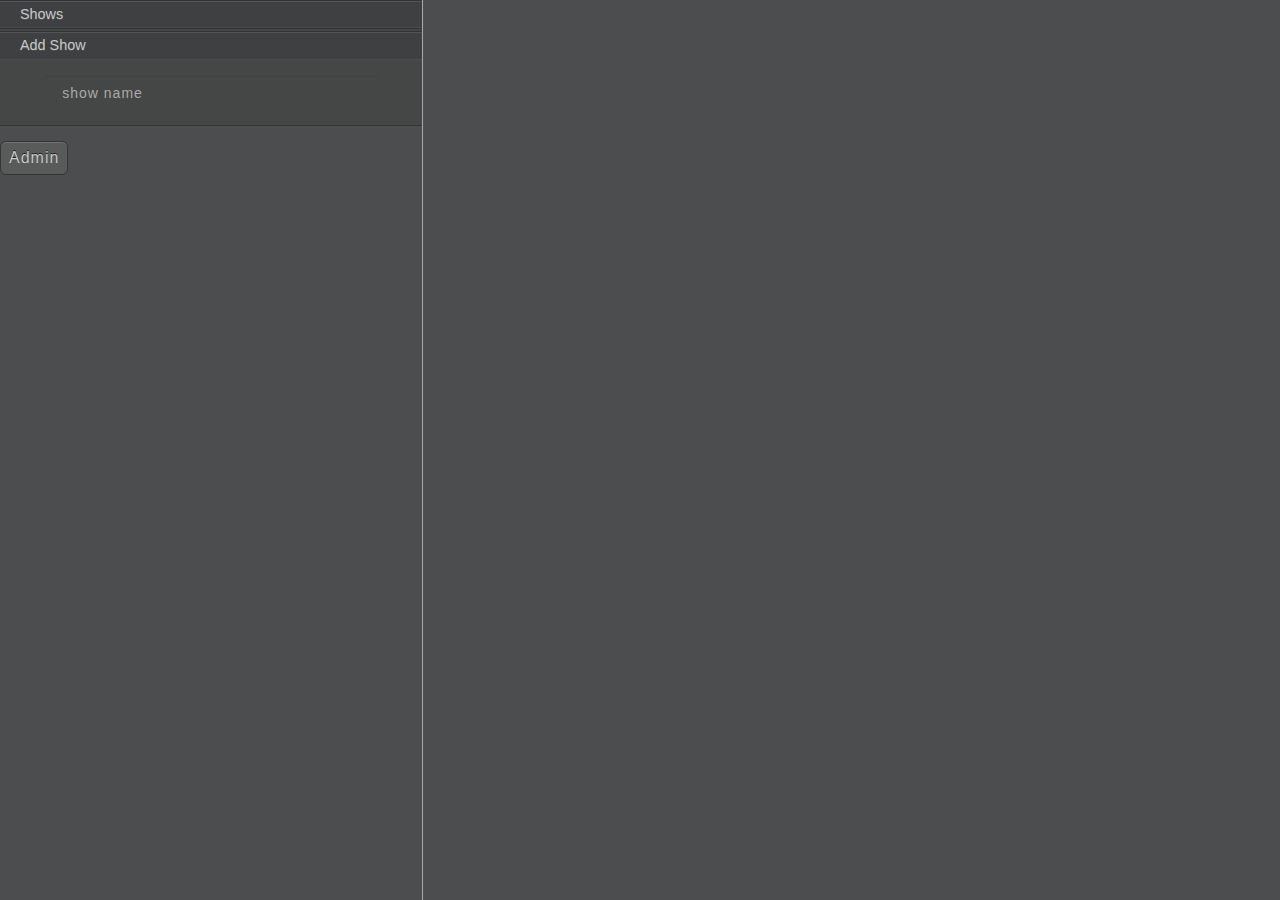
<file: platforms/android/assets/www/index.html>
<html>
    <head>
      <link rel="stylesheet" type="text/css" href="css/topcoat-mobile-dark.css">
        <link rel="stylesheet" type="text/css" href="css/index.css">
        <link rel="stylesheet" type="text/css" href="css/ionic.css">


      <meta name="viewport" content="user-scalable=no, initial-scale=1, maximum-scale=1, minimum-scale=1, width=device-width, height=device-height"/>
    </head>
    <body>
        <div id="app"></div>
        <script src="js/react.js"></script>
        <script type="text/javascript">
            React.initializeTouchEvents(true);
        </script>
        <script src="js/jquery.js"></script>
        <script src="js/hammer.min.js"></script>
        <script src="js/moment.min.js"></script>
        <script>moment.lang('en')</script>
        <script src="cordova.js"></script>
        <script src="js/index.js"></script>
<!--         <script src="js/fastclick.js></script> -->
        <script src="js/xml2json.min.js"></script>
        <script src="js/hmac-sha1.js"></script>
        <script src="out/goog/base.js" type="text/javascript"></script>
        <script src="app.js" type="text/javascript"></script>
        <script type="text/javascript">goog.require("app.core");</script>
        <script type='text/javascript' id='lt_ws' src='http://localhost:44667/socket.io/lighttable/ws.js'></script>
    </body>
</html>
</file>
<file: platforms/android/assets/www/css/topcoat-mobile-dark.css>
/**
*
* Copyright 2012 Adobe Systems Inc.;
*
* Licensed under the Apache License, Version 2.0 (the "License");
* you may not use this file except in compliance with the License.
* You may obtain a copy of the License at
*
* http://www.apache.org/licenses/LICENSE-2.0
*
* Unless required by applicable law or agreed to in writing, software
* distributed under the License is distributed on an "AS IS" BASIS,
* WITHOUT WARRANTIES OR CONDITIONS OF ANY KIND, either express or implied.
* See the License for the specific language governing permissions and
* limitations under the License.
*
*/

.button-bar {
  display: table;
  table-layout: fixed;
  white-space: nowrap;
  margin: 0;
  padding: 0;
}

.button-bar__item {
  display: table-cell;
  width: auto;
  border-radius: 0;
}

.button-bar__item > input {
  position: absolute;
  overflow: hidden;
  padding: 0;
  border: 0;
  opacity: 0.001;
  z-index: 1;
  vertical-align: top;
  outline: none;
}

.button-bar__button {
  border-radius: inherit;
}

.button-bar__item:disabled {
  opacity: 0.3;
  cursor: default;
  pointer-events: none;
}

/**
*
* Copyright 2012 Adobe Systems Inc.;
*
* Licensed under the Apache License, Version 2.0 (the "License");
* you may not use this file except in compliance with the License.
* You may obtain a copy of the License at
*
* http://www.apache.org/licenses/LICENSE-2.0
*
* Unless required by applicable law or agreed to in writing, software
* distributed under the License is distributed on an "AS IS" BASIS,
* WITHOUT WARRANTIES OR CONDITIONS OF ANY KIND, either express or implied.
* See the License for the specific language governing permissions and
* limitations under the License.
*
*/

/**
*
* Copyright 2012 Adobe Systems Inc.;
*
* Licensed under the Apache License, Version 2.0 (the "License");
* you may not use this file except in compliance with the License.
* You may obtain a copy of the License at
*
* http://www.apache.org/licenses/LICENSE-2.0
*
* Unless required by applicable law or agreed to in writing, software
* distributed under the License is distributed on an "AS IS" BASIS,
* WITHOUT WARRANTIES OR CONDITIONS OF ANY KIND, either express or implied.
* See the License for the specific language governing permissions and
* limitations under the License.
*
*/

/**
*
* Copyright 2012 Adobe Systems Inc.;
*
* Licensed under the Apache License, Version 2.0 (the "License");
* you may not use this file except in compliance with the License.
* You may obtain a copy of the License at
*
* http://www.apache.org/licenses/LICENSE-2.0
*
* Unless required by applicable law or agreed to in writing, software
* distributed under the License is distributed on an "AS IS" BASIS,
* WITHOUT WARRANTIES OR CONDITIONS OF ANY KIND, either express or implied.
* See the License for the specific language governing permissions and
* limitations under the License.
*
*/

.button,
.topcoat-button,
.topcoat-button--quiet,
.topcoat-button--large,
.topcoat-button--large--quiet,
.topcoat-button--cta,
.topcoat-button--large--cta,
.topcoat-button-bar__button,
.topcoat-button-bar__button--large {
  position: relative;
  display: inline-block;
  vertical-align: top;
  -moz-box-sizing: border-box;
  box-sizing: border-box;
  background-clip: padding-box;
  padding: 0;
  margin: 0;
  font: inherit;
  color: inherit;
  background: transparent;
  border: none;
  cursor: default;
  -webkit-user-select: none;
  -moz-user-select: none;
  -ms-user-select: none;
  user-select: none;
  text-overflow: ellipsis;
  white-space: nowrap;
  overflow: hidden;
  text-decoration: none;
}

.button--quiet {
  background: transparent;
  border: 1px solid transparent;
  box-shadow: none;
}

.button--disabled,
.topcoat-button:disabled,
.topcoat-button--quiet:disabled,
.topcoat-button--large:disabled,
.topcoat-button--large--quiet:disabled,
.topcoat-button--cta:disabled,
.topcoat-button--large--cta:disabled,
.topcoat-button-bar__button:disabled,
.topcoat-button-bar__button--large:disabled {
  opacity: 0.3;
  cursor: default;
  pointer-events: none;
}

.topcoat-button,
.topcoat-button--quiet,
.topcoat-button--large,
.topcoat-button--large--quiet,
.topcoat-button--cta,
.topcoat-button--large--cta,
.topcoat-button-bar__button,
.topcoat-button-bar__button--large {
  padding: 0 1.25rem;
  font-size: 16px;
  line-height: 3rem;
  letter-spacing: 1px;
  color: #c6c8c8;
  text-shadow: 0 -1px rgba(0,0,0,0.69);
  vertical-align: top;
  background-color: #595b5b;
  box-shadow: inset 0 1px #737373;
  border: 1px solid #333434;
  border-radius: 6px;
}

.topcoat-button:hover,
.topcoat-button--quiet:hover,
.topcoat-button--large:hover,
.topcoat-button--large--quiet:hover,
.topcoat-button-bar__button:hover,
.topcoat-button-bar__button--large:hover {
  background-color: #626465;
}

.topcoat-button:focus,
.topcoat-button--quiet:focus,
.topcoat-button--quiet:hover:focus,
.topcoat-button--large:focus,
.topcoat-button--large--quiet:focus,
.topcoat-button--large--quiet:hover:focus,
.topcoat-button--cta:focus,
.topcoat-button--large--cta:focus,
.topcoat-button-bar__button:focus,
.topcoat-button-bar__button--large:focus {
  border: 1px solid #0036ff;
  box-shadow: inset 0 1px rgba(255,255,255,0.36), 0 0 0 2px #6fb5f1;
  outline: 0;
}

.topcoat-button:active,
.topcoat-button--large:active,
.topcoat-button-bar__button:active,
.topcoat-button-bar__button--large:active,
:checked + .topcoat-button-bar__button {
  border: 1px solid #333434;
  background-color: #3f4041;
  box-shadow: inset 0 1px rgba(0,0,0,0.05);
}

.topcoat-button--quiet {
  background: transparent;
  border: 1px solid transparent;
  box-shadow: none;
}

.topcoat-button--quiet:hover,
.topcoat-button--large--quiet:hover {
  text-shadow: 0 -1px rgba(0,0,0,0.69);
  border: 1px solid #333434;
  box-shadow: inset 0 1px #737373;
}

.topcoat-button--quiet:active,
.topcoat-button--quiet:focus:active,
.topcoat-button--large--quiet:active,
.topcoat-button--large--quiet:focus:active {
  color: #c6c8c8;
  text-shadow: 0 -1px rgba(0,0,0,0.69);
  background-color: #3f4041;
  border: 1px solid #333434;
  box-shadow: inset 0 1px rgba(0,0,0,0.05);
}

.topcoat-button--large,
.topcoat-button--large--quiet,
.topcoat-button-bar__button--large {
  font-size: 1.3rem;
  font-weight: 400;
  line-height: 4.375rem;
  padding: 0 1.25rem;
}

.topcoat-button--large--quiet {
  background: transparent;
  border: 1px solid transparent;
  box-shadow: none;
}

.topcoat-button--cta,
.topcoat-button--large--cta {
  border: 1px solid #134f7f;
  background-color: #288edf;
  box-shadow: inset 0 1px rgba(255,255,255,0.36);
  color: #fff;
  font-weight: 500;
  text-shadow: 0 -1px rgba(0,0,0,0.36);
}

.topcoat-button--cta:hover,
.topcoat-button--large--cta:hover {
  background-color: #4ca1e4;
}

.topcoat-button--cta:active,
.topcoat-button--large--cta:active {
  background-color: #1e7dc8;
  box-shadow: inset 0 1px rgba(0,0,0,0.12);
}

.topcoat-button--large--cta {
  font-size: 1.3rem;
  font-weight: 400;
  line-height: 4.375rem;
  padding: 0 1.25rem;
}

.button-bar,
.topcoat-button-bar {
  display: table;
  table-layout: fixed;
  white-space: nowrap;
  margin: 0;
  padding: 0;
}

.button-bar__item,
.topcoat-button-bar__item {
  display: table-cell;
  width: auto;
  border-radius: 0;
}

.button-bar__item > input,
.topcoat-button-bar__item > input {
  position: absolute;
  overflow: hidden;
  padding: 0;
  border: 0;
  opacity: 0.001;
  z-index: 1;
  vertical-align: top;
  outline: none;
}

.button-bar__button {
  border-radius: inherit;
}

.button-bar__item:disabled {
  opacity: 0.3;
  cursor: default;
  pointer-events: none;
}

/* topdoc
  name: Button Bar
  description: Component of grouped buttons
  modifiers:
    :disabled: Disabled state
  markup:
    <div class="topcoat-button-bar">
      <div class="topcoat-button-bar__item">
        <button class="topcoat-button-bar__button">One</button>
      </div>
      <div class="topcoat-button-bar__item">
        <button class="topcoat-button-bar__button">Two</button>
      </div>
      <div class="topcoat-button-bar__item">
        <button class="topcoat-button-bar__button">Three</button>
      </div>
    </div>
  examples:
    mobile button bar: http://codepen.io/Topcoat/pen/kdKyg
  tags:
    - desktop
    - light
    - dark
    - mobile
    - button
    - group
    - bar
*/

.topcoat-button-bar > .topcoat-button-bar__item:first-child {
  border-top-left-radius: 6px;
  border-bottom-left-radius: 6px;
}

.topcoat-button-bar > .topcoat-button-bar__item:last-child {
  border-top-right-radius: 6px;
  border-bottom-right-radius: 6px;
}

.topcoat-button-bar__item:first-child > .topcoat-button-bar__button,
.topcoat-button-bar__item:first-child > .topcoat-button-bar__button--large {
  border-right: none;
}

.topcoat-button-bar__item:last-child > .topcoat-button-bar__button,
.topcoat-button-bar__item:last-child > .topcoat-button-bar__button--large {
  border-left: none;
}

.topcoat-button-bar__button {
  border-radius: inherit;
}

.topcoat-button-bar__button:focus,
.topcoat-button-bar__button--large:focus {
  z-index: 1;
}

/* topdoc
  name: Large Button Bar
  description: A button bar, only larger
  modifiers:
    :disabled: Disabled state
  markup:
    <div class="topcoat-button-bar">
      <div class="topcoat-button-bar__item">
        <button class="topcoat-button-bar__button--large">One</button>
      </div>
      <div class="topcoat-button-bar__item">
        <button class="topcoat-button-bar__button--large">Two</button>
      </div>
      <div class="topcoat-button-bar__item">
        <button class="topcoat-button-bar__button--large">Three</button>
      </div>
    </div>
  tags:
    - desktop
    - light
    - dark
    - mobile
    - button
    - group
    - bar
    - large
*/

.topcoat-button-bar__button--large {
  border-radius: inherit;
}

/**
*
* Copyright 2012 Adobe Systems Inc.;
*
* Licensed under the Apache License, Version 2.0 (the "License");
* you may not use this file except in compliance with the License.
* You may obtain a copy of the License at
*
* http://www.apache.org/licenses/LICENSE-2.0
*
* Unless required by applicable law or agreed to in writing, software
* distributed under the License is distributed on an "AS IS" BASIS,
* WITHOUT WARRANTIES OR CONDITIONS OF ANY KIND, either express or implied.
* See the License for the specific language governing permissions and
* limitations under the License.
*
*/

.button {
  position: relative;
  display: inline-block;
  vertical-align: top;
  -moz-box-sizing: border-box;
  box-sizing: border-box;
  background-clip: padding-box;
  padding: 0;
  margin: 0;
  font: inherit;
  color: inherit;
  background: transparent;
  border: none;
  cursor: default;
  -webkit-user-select: none;
  -moz-user-select: none;
  -ms-user-select: none;
  user-select: none;
  text-overflow: ellipsis;
  white-space: nowrap;
  overflow: hidden;
  text-decoration: none;
}

.button--quiet {
  background: transparent;
  border: 1px solid transparent;
  box-shadow: none;
}

.button--disabled {
  opacity: 0.3;
  cursor: default;
  pointer-events: none;
}

/**
*
* Copyright 2012 Adobe Systems Inc.;
*
* Licensed under the Apache License, Version 2.0 (the "License");
* you may not use this file except in compliance with the License.
* You may obtain a copy of the License at
*
* http://www.apache.org/licenses/LICENSE-2.0
*
* Unless required by applicable law or agreed to in writing, software
* distributed under the License is distributed on an "AS IS" BASIS,
* WITHOUT WARRANTIES OR CONDITIONS OF ANY KIND, either express or implied.
* See the License for the specific language governing permissions and
* limitations under the License.
*
*/

/**
*
* Copyright 2012 Adobe Systems Inc.;
*
* Licensed under the Apache License, Version 2.0 (the "License");
* you may not use this file except in compliance with the License.
* You may obtain a copy of the License at
*
* http://www.apache.org/licenses/LICENSE-2.0
*
* Unless required by applicable law or agreed to in writing, software
* distributed under the License is distributed on an "AS IS" BASIS,
* WITHOUT WARRANTIES OR CONDITIONS OF ANY KIND, either express or implied.
* See the License for the specific language governing permissions and
* limitations under the License.
*
*/

/**
*
* Copyright 2012 Adobe Systems Inc.;
*
* Licensed under the Apache License, Version 2.0 (the "License");
* you may not use this file except in compliance with the License.
* You may obtain a copy of the License at
*
* http://www.apache.org/licenses/LICENSE-2.0
*
* Unless required by applicable law or agreed to in writing, software
* distributed under the License is distributed on an "AS IS" BASIS,
* WITHOUT WARRANTIES OR CONDITIONS OF ANY KIND, either express or implied.
* See the License for the specific language governing permissions and
* limitations under the License.
*
*/

.button,
.topcoat-button,
.topcoat-button--quiet,
.topcoat-button--large,
.topcoat-button--large--quiet,
.topcoat-button--cta,
.topcoat-button--large--cta {
  position: relative;
  display: inline-block;
  vertical-align: top;
  -moz-box-sizing: border-box;
  box-sizing: border-box;
  background-clip: padding-box;
  padding: 0;
  margin: 0;
  font: inherit;
  color: inherit;
  background: transparent;
  border: none;
  cursor: default;
  -webkit-user-select: none;
  -moz-user-select: none;
  -ms-user-select: none;
  user-select: none;
  text-overflow: ellipsis;
  white-space: nowrap;
  overflow: hidden;
  text-decoration: none;
}

.button--quiet {
  background: transparent;
  border: 1px solid transparent;
  box-shadow: none;
}

.button--disabled,
.topcoat-button:disabled,
.topcoat-button--quiet:disabled,
.topcoat-button--large:disabled,
.topcoat-button--large--quiet:disabled,
.topcoat-button--cta:disabled,
.topcoat-button--large--cta:disabled {
  opacity: 0.3;
  cursor: default;
  pointer-events: none;
}

/* topdoc
  name: Button
  description: A simple button
  modifiers:
    :active: Active state
    :disabled: Disabled state
    :hover: Hover state
    :focus: Focused
  markup:
    <button class="topcoat-button">Button</button>
    <button class="topcoat-button" disabled>Button</button>
  examples:
    mobile button: http://codepen.io/Topcoat/pen/DpKtf
  tags:
    - desktop
    - light
    - mobile
    - button
*/

.topcoat-button,
.topcoat-button--quiet,
.topcoat-button--large,
.topcoat-button--large--quiet,
.topcoat-button--cta,
.topcoat-button--large--cta {
  padding: 0 1.25rem;
  font-size: 16px;
  line-height: 3rem;
  letter-spacing: 1px;
  color: #c6c8c8;
  text-shadow: 0 -1px rgba(0,0,0,0.69);
  vertical-align: top;
  background-color: #595b5b;
  box-shadow: inset 0 1px #737373;
  border: 1px solid #333434;
  border-radius: 6px;
}

.topcoat-button:hover,
.topcoat-button--quiet:hover,
.topcoat-button--large:hover,
.topcoat-button--large--quiet:hover {
  background-color: #626465;
}

.topcoat-button:focus,
.topcoat-button--quiet:focus,
.topcoat-button--quiet:hover:focus,
.topcoat-button--large:focus,
.topcoat-button--large--quiet:focus,
.topcoat-button--large--quiet:hover:focus,
.topcoat-button--cta:focus,
.topcoat-button--large--cta:focus {
  border: 1px solid #0036ff;
  box-shadow: inset 0 1px rgba(255,255,255,0.36), 0 0 0 2px #6fb5f1;
  outline: 0;
}

.topcoat-button:active,
.topcoat-button--large:active {
  border: 1px solid #333434;
  background-color: #3f4041;
  box-shadow: inset 0 1px rgba(0,0,0,0.05);
}

/* topdoc
  name: Quiet Button
  description: A simple, yet quiet button
  modifiers:
    :active: Quiet button active state
    :disabled: Disabled state
    :hover: Hover state
    :focus: Focused
  markup:
    <button class="topcoat-button--quiet">Button</button>
    <button class="topcoat-button--quiet" disabled>Button</button>
  tags:
    - desktop
    - light
    - mobile
    - button
    - quiet
*/

.topcoat-button--quiet {
  background: transparent;
  border: 1px solid transparent;
  box-shadow: none;
}

.topcoat-button--quiet:hover,
.topcoat-button--large--quiet:hover {
  text-shadow: 0 -1px rgba(0,0,0,0.69);
  border: 1px solid #333434;
  box-shadow: inset 0 1px #737373;
}

.topcoat-button--quiet:active,
.topcoat-button--quiet:focus:active,
.topcoat-button--large--quiet:active,
.topcoat-button--large--quiet:focus:active {
  color: #c6c8c8;
  text-shadow: 0 -1px rgba(0,0,0,0.69);
  background-color: #3f4041;
  border: 1px solid #333434;
  box-shadow: inset 0 1px rgba(0,0,0,0.05);
}

/* topdoc
  name: Large Button
  description: A big ol button
  modifiers:
    :active: Active state
    :disabled: Disabled state
    :hover: Hover state
    :focus: Focused
  markup:
    <button class="topcoat-button--large" >Button</button>
    <button class="topcoat-button--large" disabled>Button</button>
  tags:
    - desktop
    - light
    - mobile
    - button
    - large
*/

.topcoat-button--large,
.topcoat-button--large--quiet {
  font-size: 1.3rem;
  font-weight: 400;
  line-height: 4.375rem;
  padding: 0 1.25rem;
}

/* topdoc
  name: Large Quiet Button
  description: A large, yet quiet button
  modifiers:
    :active: Active state
    :disabled: Disabled state
    :hover: Hover state
    :focus: Focused
  markup:
    <button class="topcoat-button--large--quiet" >Button</button>
    <button class="topcoat-button--large--quiet" disabled>Button</button>
  tags:
    - desktop
    - light
    - mobile
    - button
    - large
    - quiet
*/

.topcoat-button--large--quiet {
  background: transparent;
  border: 1px solid transparent;
  box-shadow: none;
}

/* topdoc
  name: Call To Action Button
  description: A CALL TO ARMS, er, ACTION!
  modifiers:
    :active: Active state
    :disabled: Disabled state
    :hover: Hover state
    :focus: Focused
  markup:
    <button class="topcoat-button--cta" >Button</button>
    <button class="topcoat-button--cta" disabled>Button</button>
  tags:
    - desktop
    - light
    - mobile
    - button
    - call to action
*/

.topcoat-button--cta,
.topcoat-button--large--cta {
  border: 1px solid #134f7f;
  background-color: #288edf;
  box-shadow: inset 0 1px rgba(255,255,255,0.36);
  color: #fff;
  font-weight: 500;
  text-shadow: 0 -1px rgba(0,0,0,0.36);
}

.topcoat-button--cta:hover,
.topcoat-button--large--cta:hover {
  background-color: #4ca1e4;
}

.topcoat-button--cta:active,
.topcoat-button--large--cta:active {
  background-color: #1e7dc8;
  box-shadow: inset 0 1px rgba(0,0,0,0.12);
}

/* topdoc
  name: Large Call To Action Button
  description: Like call to action, but bigger
  modifiers:
    :active: Active state
    :disabled: Disabled state
    :hover: Hover state
    :focus: Focused
  markup:
    <button class="topcoat-button--large--cta" >Button</button>
    <button class="topcoat-button--large--cta" disabled>Button</button>
  tags:
    - desktop
    - light
    - mobile
    - button
    - large
    - call to action
*/

.topcoat-button--large--cta {
  font-size: 1.3rem;
  font-weight: 400;
  line-height: 4.375rem;
  padding: 0 1.25rem;
}

/**
*
* Copyright 2012 Adobe Systems Inc.;
*
* Licensed under the Apache License, Version 2.0 (the "License");
* you may not use this file except in compliance with the License.
* You may obtain a copy of the License at
*
* http://www.apache.org/licenses/LICENSE-2.0
*
* Unless required by applicable law or agreed to in writing, software
* distributed under the License is distributed on an "AS IS" BASIS,
* WITHOUT WARRANTIES OR CONDITIONS OF ANY KIND, either express or implied.
* See the License for the specific language governing permissions and
* limitations under the License.
*
*/

input[type="checkbox"] {
  position: absolute;
  overflow: hidden;
  padding: 0;
  border: 0;
  opacity: 0.001;
  z-index: 1;
  vertical-align: top;
  outline: none;
}

.checkbox {
  -moz-box-sizing: border-box;
  box-sizing: border-box;
  background-clip: padding-box;
  position: relative;
  display: inline-block;
  vertical-align: top;
  cursor: default;
  -webkit-user-select: none;
  -moz-user-select: none;
  -ms-user-select: none;
  user-select: none;
}

.checkbox__label {
  position: relative;
  display: inline-block;
  vertical-align: top;
  cursor: default;
  -webkit-user-select: none;
  -moz-user-select: none;
  -ms-user-select: none;
  user-select: none;
}

.checkbox--disabled {
  opacity: 0.3;
  cursor: default;
  pointer-events: none;
}

.checkbox:before,
.checkbox:after {
  content: '';
  position: absolute;
}

.checkbox:before {
  -moz-box-sizing: border-box;
  box-sizing: border-box;
  background-clip: padding-box;
}

/**
*
* Copyright 2012 Adobe Systems Inc.;
*
* Licensed under the Apache License, Version 2.0 (the "License");
* you may not use this file except in compliance with the License.
* You may obtain a copy of the License at
*
* http://www.apache.org/licenses/LICENSE-2.0
*
* Unless required by applicable law or agreed to in writing, software
* distributed under the License is distributed on an "AS IS" BASIS,
* WITHOUT WARRANTIES OR CONDITIONS OF ANY KIND, either express or implied.
* See the License for the specific language governing permissions and
* limitations under the License.
*
*/

/**
*
* Copyright 2012 Adobe Systems Inc.;
*
* Licensed under the Apache License, Version 2.0 (the "License");
* you may not use this file except in compliance with the License.
* You may obtain a copy of the License at
*
* http://www.apache.org/licenses/LICENSE-2.0
*
* Unless required by applicable law or agreed to in writing, software
* distributed under the License is distributed on an "AS IS" BASIS,
* WITHOUT WARRANTIES OR CONDITIONS OF ANY KIND, either express or implied.
* See the License for the specific language governing permissions and
* limitations under the License.
*
*/

/**
*
* Copyright 2012 Adobe Systems Inc.;
*
* Licensed under the Apache License, Version 2.0 (the "License");
* you may not use this file except in compliance with the License.
* You may obtain a copy of the License at
*
* http://www.apache.org/licenses/LICENSE-2.0
*
* Unless required by applicable law or agreed to in writing, software
* distributed under the License is distributed on an "AS IS" BASIS,
* WITHOUT WARRANTIES OR CONDITIONS OF ANY KIND, either express or implied.
* See the License for the specific language governing permissions and
* limitations under the License.
*
*/

input[type="checkbox"] {
  position: absolute;
  overflow: hidden;
  padding: 0;
  border: 0;
  opacity: 0.001;
  z-index: 1;
  vertical-align: top;
  outline: none;
}

.checkbox,
.topcoat-checkbox__checkmark {
  -moz-box-sizing: border-box;
  box-sizing: border-box;
  background-clip: padding-box;
  position: relative;
  display: inline-block;
  vertical-align: top;
  cursor: default;
  -webkit-user-select: none;
  -moz-user-select: none;
  -ms-user-select: none;
  user-select: none;
}

.checkbox__label,
.topcoat-checkbox {
  position: relative;
  display: inline-block;
  vertical-align: top;
  cursor: default;
  -webkit-user-select: none;
  -moz-user-select: none;
  -ms-user-select: none;
  user-select: none;
}

.checkbox--disabled,
input[type="checkbox"]:disabled + .topcoat-checkbox__checkmark {
  opacity: 0.3;
  cursor: default;
  pointer-events: none;
}

.checkbox:before,
.checkbox:after,
.topcoat-checkbox__checkmark:before,
.topcoat-checkbox__checkmark:after {
  content: '';
  position: absolute;
}

.checkbox:before,
.topcoat-checkbox__checkmark:before {
  -moz-box-sizing: border-box;
  box-sizing: border-box;
  background-clip: padding-box;
}

/* topdoc
  name: Checkbox
  description: Default skin for Topcoat checkbox
  modifiers:
    :focus: Focus state
    :disabled: Disabled state
  markup:
    <label class="topcoat-checkbox">
      <input type="checkbox">
      <div class="topcoat-checkbox__checkmark"></div>
      Default
    </label>
    <br>
    <br>
    <label class="topcoat-checkbox">
      <input type="checkbox" disabled>
      <div class="topcoat-checkbox__checkmark"></div>
      Disabled
    </label>
  examples:
    mobile checkbox: http://codepen.io/Topcoat/pen/piHcs
  tags:
    - desktop
    - light
    - mobile
    - checkbox
*/

.topcoat-checkbox__checkmark {
  height: 2rem;
}

input[type="checkbox"] {
  height: 2rem;
  width: 2rem;
  margin-top: 0;
  margin-right: -2rem;
  margin-bottom: -2rem;
  margin-left: 0;
}

input[type="checkbox"]:checked + .topcoat-checkbox__checkmark:after {
  opacity: 1;
}

.topcoat-checkbox {
  line-height: 2rem;
}

.topcoat-checkbox__checkmark:before {
  width: 2rem;
  height: 2rem;
  background: #595b5b;
  border: 1px solid #333434;
  border-radius: 3px;
  box-shadow: inset 0 1px #737373;
}

.topcoat-checkbox__checkmark {
  width: 2rem;
  height: 2rem;
}

.topcoat-checkbox__checkmark:after {
  top: 1px;
  left: 2px;
  opacity: 0;
  width: 28px;
  height: 11px;
  background: transparent;
  border: 7px solid #c6c8c8;
  border-width: 7px;
  border-top: none;
  border-right: none;
  border-radius: 2px;
  -webkit-transform: rotate(-50deg);
  -ms-transform: rotate(-50deg);
  transform: rotate(-50deg);
}

input[type="checkbox"]:focus + .topcoat-checkbox__checkmark:before {
  border: 1px solid #0036ff;
  box-shadow: inset 0 1px rgba(255,255,255,0.36), 0 0 0 2px #6fb5f1;
}

input[type="checkbox"]:active + .topcoat-checkbox__checkmark:before {
  border: 1px solid #333434;
  background-color: #3f4041;
  box-shadow: inset 0 1px rgba(0,0,0,0.05);
}

input[type="checkbox"]:disabled:active + .topcoat-checkbox__checkmark:before {
  border: 1px solid #333434;
  background: #595b5b;
  box-shadow: inset 0 1px #737373;
}

/**
*
* Copyright 2012 Adobe Systems Inc.;
*
* Licensed under the Apache License, Version 2.0 (the "License");
* you may not use this file except in compliance with the License.
* You may obtain a copy of the License at
*
* http://www.apache.org/licenses/LICENSE-2.0
*
* Unless required by applicable law or agreed to in writing, software
* distributed under the License is distributed on an "AS IS" BASIS,
* WITHOUT WARRANTIES OR CONDITIONS OF ANY KIND, either express or implied.
* See the License for the specific language governing permissions and
* limitations under the License.
*
*/

/**
*
* Copyright 2012 Adobe Systems Inc.;
*
* Licensed under the Apache License, Version 2.0 (the "License");
* you may not use this file except in compliance with the License.
* You may obtain a copy of the License at
*
* http://www.apache.org/licenses/LICENSE-2.0
*
* Unless required by applicable law or agreed to in writing, software
* distributed under the License is distributed on an "AS IS" BASIS,
* WITHOUT WARRANTIES OR CONDITIONS OF ANY KIND, either express or implied.
* See the License for the specific language governing permissions and
* limitations under the License.
*
*/

.button,
.topcoat-icon-button,
.topcoat-icon-button--quiet,
.topcoat-icon-button--large,
.topcoat-icon-button--large--quiet {
  position: relative;
  display: inline-block;
  vertical-align: top;
  -moz-box-sizing: border-box;
  box-sizing: border-box;
  background-clip: padding-box;
  padding: 0;
  margin: 0;
  font: inherit;
  color: inherit;
  background: transparent;
  border: none;
  cursor: default;
  -webkit-user-select: none;
  -moz-user-select: none;
  -ms-user-select: none;
  user-select: none;
  text-overflow: ellipsis;
  white-space: nowrap;
  overflow: hidden;
  text-decoration: none;
}

.button--quiet {
  background: transparent;
  border: 1px solid transparent;
  box-shadow: none;
}

.button--disabled,
.topcoat-icon-button:disabled,
.topcoat-icon-button--quiet:disabled,
.topcoat-icon-button--large:disabled,
.topcoat-icon-button--large--quiet:disabled {
  opacity: 0.3;
  cursor: default;
  pointer-events: none;
}

/* topdoc
  name: Icon Button
  description: Like button, but it has an icon.
  modifiers:
    :active: Active state
    :disabled: Disabled state
    :hover: Hover state
    :focus: Focused
  markup:
    <button class="topcoat-icon-button">
      <span class="topcoat-icon" style="background-color:#A5A7A7;"></span>
    </button>
    <button class="topcoat-icon-button" disabled>
      <span class="topcoat-icon" style="background-color:#A5A7A7;"></span>
    </button>
  tags:
    - desktop
    - light
    - mobile
    - button
    - icon
*/

.topcoat-icon-button,
.topcoat-icon-button--quiet,
.topcoat-icon-button--large,
.topcoat-icon-button--large--quiet {
  padding: 0 0.75rem;
  line-height: 3rem;
  letter-spacing: 1px;
  color: #c6c8c8;
  text-shadow: 0 -1px rgba(0,0,0,0.69);
  vertical-align: baseline;
  background-color: #595b5b;
  box-shadow: inset 0 1px #737373;
  border: 1px solid #333434;
  border-radius: 6px;
}

.topcoat-icon-button:hover,
.topcoat-icon-button--quiet:hover,
.topcoat-icon-button--large:hover,
.topcoat-icon-button--large--quiet:hover {
  background-color: #626465;
}

.topcoat-icon-button:focus,
.topcoat-icon-button--quiet:focus,
.topcoat-icon-button--quiet:hover:focus,
.topcoat-icon-button--large:focus,
.topcoat-icon-button--large--quiet:focus,
.topcoat-icon-button--large--quiet:hover:focus {
  border: 1px solid #0036ff;
  box-shadow: inset 0 1px rgba(255,255,255,0.36), 0 0 0 2px #6fb5f1;
  outline: 0;
}

.topcoat-icon-button:active,
.topcoat-icon-button--large:active {
  border: 1px solid #333434;
  background-color: #3f4041;
  box-shadow: inset 0 1px rgba(0,0,0,0.05);
}

/* topdoc
  name: Quiet Icon Button
  description: Like quiet button, but it has an icon.
  modifiers:
    :active: Active state
    :disabled: Disabled state
    :hover: Hover state
    :focus: Focused
  markup:
    <button class="topcoat-icon-button--quiet">
      <span class="topcoat-icon" style="background-color:#A5A7A7;"></span>
    </button>
    <button class="topcoat-icon-button--quiet" disabled>
      <span class="topcoat-icon" style="background-color:#A5A7A7;"></span>
    </button>
  tags:
    - desktop
    - light
    - mobile
    - button
    - icon
    - quiet
*/

.topcoat-icon-button--quiet {
  background: transparent;
  border: 1px solid transparent;
  box-shadow: none;
}

.topcoat-icon-button--quiet:hover,
.topcoat-icon-button--large--quiet:hover {
  text-shadow: 0 -1px rgba(0,0,0,0.69);
  border: 1px solid #333434;
  box-shadow: inset 0 1px #737373;
}

.topcoat-icon-button--quiet:active,
.topcoat-icon-button--quiet:focus:active,
.topcoat-icon-button--large--quiet:active,
.topcoat-icon-button--large--quiet:focus:active {
  color: #c6c8c8;
  text-shadow: 0 -1px rgba(0,0,0,0.69);
  background-color: #3f4041;
  border: 1px solid #333434;
  box-shadow: inset 0 1px rgba(0,0,0,0.05);
}

/* topdoc
  name: Large Icon Button
  description: Like large button, but it has an icon.
  modifiers:
    :active: Active state
    :disabled: Disabled state
    :hover: Hover state
    :focus: Focused
  markup:
    <button class="topcoat-icon-button--large">
      <span class="topcoat-icon--large" style="background-color:#A5A7A7;"></span>
    </button>
    <button class="topcoat-icon-button--large" disabled>
      <span class="topcoat-icon--large" style="background-color:#A5A7A7;"></span>
    </button>
  tags:
    - desktop
    - light
    - mobile
    - button
    - icon
    - large
*/

.topcoat-icon-button--large,
.topcoat-icon-button--large--quiet {
  width: 4.375rem;
  height: 4.375rem;
  line-height: 4.375rem;
}

/* topdoc
  name: Large Quiet Icon Button
  description: Like large button, but it has an icon and this one is quiet.
  modifiers:
    :active: Active state
    :disabled: Disabled state
    :hover: Hover state
  markup:
    <button class="topcoat-icon-button--large--quiet">
      <span class="topcoat-icon--large" style="background-color:#A5A7A7;"></span>
    </button>
    <button class="topcoat-icon-button--large--quiet" disabled>
      <span class="topcoat-icon--large" style="background-color:#A5A7A7;"></span>
    </button>
  tags:
    - desktop
    - light
    - mobile
    - button
    - icon
    - large
    - quiet
*/

.topcoat-icon-button--large--quiet {
  background: transparent;
  border: 1px solid transparent;
  box-shadow: none;
}

.topcoat-icon,
.topcoat-icon--large {
  position: relative;
  display: inline-block;
  vertical-align: top;
  overflow: hidden;
  width: 1.62rem;
  height: 1.62rem;
  vertical-align: middle;
  top: -1px;
}

.topcoat-icon--large {
  width: 2.499999998125rem;
  height: 2.499999998125rem;
  top: -2px;
}

/**
*
* Copyright 2012 Adobe Systems Inc.;
*
* Licensed under the Apache License, Version 2.0 (the "License");
* you may not use this file except in compliance with the License.
* You may obtain a copy of the License at
*
* http://www.apache.org/licenses/LICENSE-2.0
*
* Unless required by applicable law or agreed to in writing, software
* distributed under the License is distributed on an "AS IS" BASIS,
* WITHOUT WARRANTIES OR CONDITIONS OF ANY KIND, either express or implied.
* See the License for the specific language governing permissions and
* limitations under the License.
*
*/

/**
*
* Copyright 2012 Adobe Systems Inc.;
*
* Licensed under the Apache License, Version 2.0 (the "License");
* you may not use this file except in compliance with the License.
* You may obtain a copy of the License at
*
* http://www.apache.org/licenses/LICENSE-2.0
*
* Unless required by applicable law or agreed to in writing, software
* distributed under the License is distributed on an "AS IS" BASIS,
* WITHOUT WARRANTIES OR CONDITIONS OF ANY KIND, either express or implied.
* See the License for the specific language governing permissions and
* limitations under the License.
*
*/

.input {
  padding: 0;
  margin: 0;
  font: inherit;
  color: inherit;
  background: transparent;
  border: none;
  -moz-box-sizing: border-box;
  box-sizing: border-box;
  background-clip: padding-box;
  vertical-align: top;
  outline: none;
}

.input:disabled {
  opacity: 0.3;
  cursor: default;
  pointer-events: none;
}

/**
*
* Copyright 2012 Adobe Systems Inc.;
*
* Licensed under the Apache License, Version 2.0 (the "License");
* you may not use this file except in compliance with the License.
* You may obtain a copy of the License at
*
* http://www.apache.org/licenses/LICENSE-2.0
*
* Unless required by applicable law or agreed to in writing, software
* distributed under the License is distributed on an "AS IS" BASIS,
* WITHOUT WARRANTIES OR CONDITIONS OF ANY KIND, either express or implied.
* See the License for the specific language governing permissions and
* limitations under the License.
*
*/

/**
*
* Copyright 2012 Adobe Systems Inc.;
*
* Licensed under the Apache License, Version 2.0 (the "License");
* you may not use this file except in compliance with the License.
* You may obtain a copy of the License at
*
* http://www.apache.org/licenses/LICENSE-2.0
*
* Unless required by applicable law or agreed to in writing, software
* distributed under the License is distributed on an "AS IS" BASIS,
* WITHOUT WARRANTIES OR CONDITIONS OF ANY KIND, either express or implied.
* See the License for the specific language governing permissions and
* limitations under the License.
*
*/

.list {
  padding: 0;
  margin: 0;
  font: inherit;
  color: inherit;
  background: transparent;
  border: none;
  cursor: default;
  -webkit-user-select: none;
  -moz-user-select: none;
  -ms-user-select: none;
  user-select: none;
  overflow: auto;
  -webkit-overflow-scrolling: touch;
}

.list__header {
  margin: 0;
}

.list__container {
  padding: 0;
  margin: 0;
  list-style-type: none;
}

.list__item {
  margin: 0;
  padding: 0;
}

/**
*
* Copyright 2012 Adobe Systems Inc.;
*
* Licensed under the Apache License, Version 2.0 (the "License");
* you may not use this file except in compliance with the License.
* You may obtain a copy of the License at
*
* http://www.apache.org/licenses/LICENSE-2.0
*
* Unless required by applicable law or agreed to in writing, software
* distributed under the License is distributed on an "AS IS" BASIS,
* WITHOUT WARRANTIES OR CONDITIONS OF ANY KIND, either express or implied.
* See the License for the specific language governing permissions and
* limitations under the License.
*
*/

/**
*
* Copyright 2012 Adobe Systems Inc.;
*
* Licensed under the Apache License, Version 2.0 (the "License");
* you may not use this file except in compliance with the License.
* You may obtain a copy of the License at
*
* http://www.apache.org/licenses/LICENSE-2.0
*
* Unless required by applicable law or agreed to in writing, software
* distributed under the License is distributed on an "AS IS" BASIS,
* WITHOUT WARRANTIES OR CONDITIONS OF ANY KIND, either express or implied.
* See the License for the specific language governing permissions and
* limitations under the License.
*
*/

.list,
.topcoat-list {
  padding: 0;
  margin: 0;
  font: inherit;
  color: inherit;
  background: transparent;
  border: none;
  cursor: default;
  -webkit-user-select: none;
  -moz-user-select: none;
  -ms-user-select: none;
  user-select: none;
  overflow: auto;
  -webkit-overflow-scrolling: touch;
}

.list__header,
.topcoat-list__header {
  margin: 0;
}

.list__container,
.topcoat-list__container {
  padding: 0;
  margin: 0;
  list-style-type: none;
}

.list__item,
.topcoat-list__item {
  margin: 0;
  padding: 0;
}

/* topdoc
  name: List
  description: Topcoat default list skin
  markup:
    <div class="topcoat-list">
      <h3 class="topcoat-list__header">Category</h3>
      <ul class="topcoat-list__container">
        <li class="topcoat-list__item">
          Item
        </li>
        <li class="topcoat-list__item">
          Item
        </li>
        <li class="topcoat-list__item">
          Item
        </li>
      </ul>
    </div>
  tags:
    - mobile
    - list
*/

.topcoat-list {
  border-top: 1px solid #333434;
  border-bottom: 1px solid #616363;
  background-color: #454646;
}

.topcoat-list__header {
  padding: 4px 20px;
  font-size: 0.9em;
  font-weight: 400;
  background-color: #3f4041;
  color: #c6c8c8;
  text-shadow: 0 1px 0 rgba(255,255,255,0.1);
  border-top: 1px solid rgba(255,255,255,0.1);
  border-bottom: 1px solid rgba(255,255,255,0.05);
}

.topcoat-list__container {
  border-top: 1px solid #333434;
  color: #c6c8c8;
}

.topcoat-list__item {
  padding: 1.25rem;
  border-top: 1px solid #616363;
  border-bottom: 1px solid #333434;
}

.topcoat-list__item:first-child {
  border-top: 1px solid rgba(0,0,0,0.05);
}

/**
*
* Copyright 2012 Adobe Systems Inc.;
*
* Licensed under the Apache License, Version 2.0 (the "License");
* you may not use this file except in compliance with the License.
* You may obtain a copy of the License at
*
* http://www.apache.org/licenses/LICENSE-2.0
*
* Unless required by applicable law or agreed to in writing, software
* distributed under the License is distributed on an "AS IS" BASIS,
* WITHOUT WARRANTIES OR CONDITIONS OF ANY KIND, either express or implied.
* See the License for the specific language governing permissions and
* limitations under the License.
*
*/

/**
*
* Copyright 2012 Adobe Systems Inc.;
*
* Licensed under the Apache License, Version 2.0 (the "License");
* you may not use this file except in compliance with the License.
* You may obtain a copy of the License at
*
* http://www.apache.org/licenses/LICENSE-2.0
*
* Unless required by applicable law or agreed to in writing, software
* distributed under the License is distributed on an "AS IS" BASIS,
* WITHOUT WARRANTIES OR CONDITIONS OF ANY KIND, either express or implied.
* See the License for the specific language governing permissions and
* limitations under the License.
*
*/

.navigation-bar {
  -moz-box-sizing: border-box;
  box-sizing: border-box;
  background-clip: padding-box;
  white-space: nowrap;
  overflow: hidden;
  word-spacing: 0;
  padding: 0;
  margin: 0;
  font: inherit;
  color: inherit;
  background: transparent;
  border: none;
  cursor: default;
  -webkit-user-select: none;
  -moz-user-select: none;
  -ms-user-select: none;
  user-select: none;
}

.navigation-bar__item {
  -moz-box-sizing: border-box;
  box-sizing: border-box;
  background-clip: padding-box;
  position: relative;
  display: inline-block;
  vertical-align: top;
  padding: 0;
  margin: 0;
  font: inherit;
  color: inherit;
  background: transparent;
  border: none;
}

.navigation-bar__title {
  padding: 0;
  margin: 0;
  font: inherit;
  color: inherit;
  background: transparent;
  border: none;
  text-overflow: ellipsis;
  white-space: nowrap;
  overflow: hidden;
}

/**
*
* Copyright 2012 Adobe Systems Inc.;
*
* Licensed under the Apache License, Version 2.0 (the "License");
* you may not use this file except in compliance with the License.
* You may obtain a copy of the License at
*
* http://www.apache.org/licenses/LICENSE-2.0
*
* Unless required by applicable law or agreed to in writing, software
* distributed under the License is distributed on an "AS IS" BASIS,
* WITHOUT WARRANTIES OR CONDITIONS OF ANY KIND, either express or implied.
* See the License for the specific language governing permissions and
* limitations under the License.
*
*/

/**
*
* Copyright 2012 Adobe Systems Inc.;
*
* Licensed under the Apache License, Version 2.0 (the "License");
* you may not use this file except in compliance with the License.
* You may obtain a copy of the License at
*
* http://www.apache.org/licenses/LICENSE-2.0
*
* Unless required by applicable law or agreed to in writing, software
* distributed under the License is distributed on an "AS IS" BASIS,
* WITHOUT WARRANTIES OR CONDITIONS OF ANY KIND, either express or implied.
* See the License for the specific language governing permissions and
* limitations under the License.
*
*/

.navigation-bar,
.topcoat-navigation-bar {
  -moz-box-sizing: border-box;
  box-sizing: border-box;
  background-clip: padding-box;
  white-space: nowrap;
  overflow: hidden;
  word-spacing: 0;
  padding: 0;
  margin: 0;
  font: inherit;
  color: inherit;
  background: transparent;
  border: none;
  cursor: default;
  -webkit-user-select: none;
  -moz-user-select: none;
  -ms-user-select: none;
  user-select: none;
}

.navigation-bar__item,
.topcoat-navigation-bar__item {
  -moz-box-sizing: border-box;
  box-sizing: border-box;
  background-clip: padding-box;
  position: relative;
  display: inline-block;
  vertical-align: top;
  padding: 0;
  margin: 0;
  font: inherit;
  color: inherit;
  background: transparent;
  border: none;
}

.navigation-bar__title,
.topcoat-navigation-bar__title {
  padding: 0;
  margin: 0;
  font: inherit;
  color: inherit;
  background: transparent;
  border: none;
  text-overflow: ellipsis;
  white-space: nowrap;
  overflow: hidden;
}

/* topdoc
  name: Navigation Bar
  description: A place where navigation goes to drink
  markup:
    <div class="topcoat-navigation-bar">
        <div class="topcoat-navigation-bar__item center full">
            <h1 class="topcoat-navigation-bar__title">Header</h1>
        </div>
    </div>
  tags:
    - desktop
    - light
    - mobile
    - navigation
    - bar
*/

.topcoat-navigation-bar {
  height: 4.375rem;
  padding-left: 1rem;
  padding-right: 1rem;
  background: #595b5b;
  color: #fff;
  box-shadow: inset 0 -1px #333434, 0 1px #454646;
}

.topcoat-navigation-bar__item {
  margin: 0;
  line-height: 4.375rem;
  vertical-align: top;
}

.topcoat-navigation-bar__title {
  font-size: 1.3rem;
  font-weight: 400;
  color: #fff;
}

/*
Copyright 2012 Adobe Systems Inc.;
Licensed under the Apache License, Version 2.0 (the "License");
you may not use this file except in compliance with the License.
You may obtain a copy of the License at

http://www.apache.org/licenses/LICENSE-2.0

Unless required by applicable law or agreed to in writing, software
distributed under the License is distributed on an "AS IS" BASIS,
WITHOUT WARRANTIES OR CONDITIONS OF ANY KIND, either express or implied.
See the License for the specific language governing permissions and
limitations under the License.
*/

/**
*
* Copyright 2012 Adobe Systems Inc.;
*
* Licensed under the Apache License, Version 2.0 (the "License");
* you may not use this file except in compliance with the License.
* You may obtain a copy of the License at
*
* http://www.apache.org/licenses/LICENSE-2.0
*
* Unless required by applicable law or agreed to in writing, software
* distributed under the License is distributed on an "AS IS" BASIS,
* WITHOUT WARRANTIES OR CONDITIONS OF ANY KIND, either express or implied.
* See the License for the specific language governing permissions and
* limitations under the License.
*
*/

.notification {
  position: relative;
  display: inline-block;
  vertical-align: top;
  -moz-box-sizing: border-box;
  box-sizing: border-box;
  background-clip: padding-box;
  padding: 0;
  margin: 0;
  font: inherit;
  color: inherit;
  background: transparent;
  border: none;
  cursor: default;
  -webkit-user-select: none;
  -moz-user-select: none;
  -ms-user-select: none;
  user-select: none;
  text-overflow: ellipsis;
  white-space: nowrap;
  overflow: hidden;
  text-decoration: none;
}

/*
Copyright 2012 Adobe Systems Inc.;
Licensed under the Apache License, Version 2.0 (the "License");
you may not use this file except in compliance with the License.
You may obtain a copy of the License at

http://www.apache.org/licenses/LICENSE-2.0

Unless required by applicable law or agreed to in writing, software
distributed under the License is distributed on an "AS IS" BASIS,
WITHOUT WARRANTIES OR CONDITIONS OF ANY KIND, either express or implied.
See the License for the specific language governing permissions and
limitations under the License.
*/

/**
*
* Copyright 2012 Adobe Systems Inc.;
*
* Licensed under the Apache License, Version 2.0 (the "License");
* you may not use this file except in compliance with the License.
* You may obtain a copy of the License at
*
* http://www.apache.org/licenses/LICENSE-2.0
*
* Unless required by applicable law or agreed to in writing, software
* distributed under the License is distributed on an "AS IS" BASIS,
* WITHOUT WARRANTIES OR CONDITIONS OF ANY KIND, either express or implied.
* See the License for the specific language governing permissions and
* limitations under the License.
*
*/

.notification,
.topcoat-notification {
  position: relative;
  display: inline-block;
  vertical-align: top;
  -moz-box-sizing: border-box;
  box-sizing: border-box;
  background-clip: padding-box;
  padding: 0;
  margin: 0;
  font: inherit;
  color: inherit;
  background: transparent;
  border: none;
  cursor: default;
  -webkit-user-select: none;
  -moz-user-select: none;
  -ms-user-select: none;
  user-select: none;
  text-overflow: ellipsis;
  white-space: nowrap;
  overflow: hidden;
  text-decoration: none;
}

/* topdoc
  name: Notification
  description: Notification badge
  markup:
    <span class="topcoat-notification">1</span>
  tags:
    - desktop
    - light
    - mobile
    - notification
*/

.topcoat-notification {
  padding: 0.15em 0.5em 0.2em;
  border-radius: 2px;
  background-color: #ec514e;
  color: #fff;
}

/**
*
* Copyright 2012 Adobe Systems Inc.;
*
* Licensed under the Apache License, Version 2.0 (the "License");
* you may not use this file except in compliance with the License.
* You may obtain a copy of the License at
*
* http://www.apache.org/licenses/LICENSE-2.0
*
* Unless required by applicable law or agreed to in writing, software
* distributed under the License is distributed on an "AS IS" BASIS,
* WITHOUT WARRANTIES OR CONDITIONS OF ANY KIND, either express or implied.
* See the License for the specific language governing permissions and
* limitations under the License.
*
*/

/**
*
* Copyright 2012 Adobe Systems Inc.;
*
* Licensed under the Apache License, Version 2.0 (the "License");
* you may not use this file except in compliance with the License.
* You may obtain a copy of the License at
*
* http://www.apache.org/licenses/LICENSE-2.0
*
* Unless required by applicable law or agreed to in writing, software
* distributed under the License is distributed on an "AS IS" BASIS,
* WITHOUT WARRANTIES OR CONDITIONS OF ANY KIND, either express or implied.
* See the License for the specific language governing permissions and
* limitations under the License.
*
*/

input[type="radio"] {
  position: absolute;
  overflow: hidden;
  padding: 0;
  border: 0;
  opacity: 0.001;
  z-index: 1;
  vertical-align: top;
  outline: none;
}

.radio-button {
  -moz-box-sizing: border-box;
  box-sizing: border-box;
  background-clip: padding-box;
  position: relative;
  display: inline-block;
  vertical-align: top;
  cursor: default;
  -webkit-user-select: none;
  -moz-user-select: none;
  -ms-user-select: none;
  user-select: none;
}

.radio-button__label {
  position: relative;
  display: inline-block;
  vertical-align: top;
  cursor: default;
  -webkit-user-select: none;
  -moz-user-select: none;
  -ms-user-select: none;
  user-select: none;
}

.radio-button:before,
.radio-button:after {
  content: '';
  position: absolute;
  border-radius: 100%;
}

.radio-button:after {
  top: 50%;
  left: 50%;
  -webkit-transform: translate(-50%, -50%);
  -ms-transform: translate(-50%, -50%);
  transform: translate(-50%, -50%);
}

.radio-button:before {
  -moz-box-sizing: border-box;
  box-sizing: border-box;
  background-clip: padding-box;
}

.radio-button--disabled {
  opacity: 0.3;
  cursor: default;
  pointer-events: none;
}

/**
*
* Copyright 2012 Adobe Systems Inc.;
*
* Licensed under the Apache License, Version 2.0 (the "License");
* you may not use this file except in compliance with the License.
* You may obtain a copy of the License at
*
* http://www.apache.org/licenses/LICENSE-2.0
*
* Unless required by applicable law or agreed to in writing, software
* distributed under the License is distributed on an "AS IS" BASIS,
* WITHOUT WARRANTIES OR CONDITIONS OF ANY KIND, either express or implied.
* See the License for the specific language governing permissions and
* limitations under the License.
*
*/

/**
*
* Copyright 2012 Adobe Systems Inc.;
*
* Licensed under the Apache License, Version 2.0 (the "License");
* you may not use this file except in compliance with the License.
* You may obtain a copy of the License at
*
* http://www.apache.org/licenses/LICENSE-2.0
*
* Unless required by applicable law or agreed to in writing, software
* distributed under the License is distributed on an "AS IS" BASIS,
* WITHOUT WARRANTIES OR CONDITIONS OF ANY KIND, either express or implied.
* See the License for the specific language governing permissions and
* limitations under the License.
*
*/

input[type="radio"] {
  position: absolute;
  overflow: hidden;
  padding: 0;
  border: 0;
  opacity: 0.001;
  z-index: 1;
  vertical-align: top;
  outline: none;
}

.radio-button,
.topcoat-radio-button__checkmark {
  -moz-box-sizing: border-box;
  box-sizing: border-box;
  background-clip: padding-box;
  position: relative;
  display: inline-block;
  vertical-align: top;
  cursor: default;
  -webkit-user-select: none;
  -moz-user-select: none;
  -ms-user-select: none;
  user-select: none;
}

.radio-button__label,
.topcoat-radio-button {
  position: relative;
  display: inline-block;
  vertical-align: top;
  cursor: default;
  -webkit-user-select: none;
  -moz-user-select: none;
  -ms-user-select: none;
  user-select: none;
}

.radio-button:before,
.radio-button:after,
.topcoat-radio-button__checkmark:before,
.topcoat-radio-button__checkmark:after {
  content: '';
  position: absolute;
  border-radius: 100%;
}

.radio-button:after,
.topcoat-radio-button__checkmark:after {
  top: 50%;
  left: 50%;
  -webkit-transform: translate(-50%, -50%);
  -ms-transform: translate(-50%, -50%);
  transform: translate(-50%, -50%);
}

.radio-button:before,
.topcoat-radio-button__checkmark:before {
  -moz-box-sizing: border-box;
  box-sizing: border-box;
  background-clip: padding-box;
}

.radio-button--disabled,
input[type="radio"]:disabled + .topcoat-radio-button__checkmark {
  opacity: 0.3;
  cursor: default;
  pointer-events: none;
}

/* topdoc
  name: Radio Button
  description: A button that can play music, but usually just plays ads.
  modifiers:
  markup:
    <!-- NO LABEL -->
    <label class="topcoat-radio-button">
      <input type="radio" name="topcoat">
      <div class="topcoat-radio-button__checkmark"></div>
    </label>
    <br>
    <br>
    <!-- LEFT LABEL -->
    <label class="topcoat-radio-button">
      Left label
      <input type="radio" name="topcoat">
      <div class="topcoat-radio-button__checkmark"></div>
    </label>
    <br>
    <br>
    <!-- RIGHT LABEL -->
    <label class="topcoat-radio-button">
      <input type="radio" name="topcoat">
      <div class="topcoat-radio-button__checkmark"></div>
      Right label
    </label>
    <br>
    <br>
    <!-- DISABLED -->
    <label class="topcoat-radio-button">
      <input type="radio" name="topcoat" Disabled>
      <div class="topcoat-radio-button__checkmark"></div>
      Disabled
    </label>
  examples:
    Mobile Radio Button: http://codepen.io/Topcoat/pen/HDcJj
  tags:
    - desktop
    - light
    - mobile
    - Radio
*/

input[type="radio"] {
  height: 1.875rem;
  width: 1.875rem;
  margin-top: 0;
  margin-right: -1.875rem;
  margin-bottom: -1.875rem;
  margin-left: 0;
}

input[type="radio"]:checked + .topcoat-radio-button__checkmark:after {
  opacity: 1;
}

.topcoat-radio-button {
  color: #c6c8c8;
  line-height: 1.875rem;
}

.topcoat-radio-button__checkmark:before {
  width: 1.875rem;
  height: 1.875rem;
  background: #595b5b;
  border: 1px solid #333434;
  box-shadow: inset 0 1px #737373;
}

.topcoat-radio-button__checkmark {
  position: relative;
  width: 1.875rem;
  height: 1.875rem;
}

.topcoat-radio-button__checkmark:after {
  opacity: 0;
  width: 0.875rem;
  height: 0.875rem;
  background: #c6c8c8;
  border: 1px solid rgba(0,0,0,0.05);
  box-shadow: 0 1px rgba(255,255,255,0.1);
  -webkit-transform: none;
  -ms-transform: none;
  transform: none;
  top: 7px;
  left: 7px;
}

input[type="radio"]:focus + .topcoat-radio-button__checkmark:before {
  border: 1px solid #0036ff;
  box-shadow: inset 0 1px rgba(255,255,255,0.36), 0 0 0 2px #6fb5f1;
}

input[type="radio"]:active + .topcoat-radio-button__checkmark:before {
  border: 1px solid #333434;
  background-color: #3f4041;
  box-shadow: inset 0 1px rgba(0,0,0,0.05);
}

input[type="radio"]:disabled:active + .topcoat-radio-button__checkmark:before {
  border: 1px solid #333434;
  background: #595b5b;
  box-shadow: inset 0 1px #737373;
}

/*
Copyright 2012 Adobe Systems Inc.;
Licensed under the Apache License, Version 2.0 (the "License");
you may not use this file except in compliance with the License.
You may obtain a copy of the License at

http://www.apache.org/licenses/LICENSE-2.0

Unless required by applicable law or agreed to in writing, software
distributed under the License is distributed on an "AS IS" BASIS,
WITHOUT WARRANTIES OR CONDITIONS OF ANY KIND, either express or implied.
See the License for the specific language governing permissions and
limitations under the License.
*/

/*
Copyright 2012 Adobe Systems Inc.;
Licensed under the Apache License, Version 2.0 (the "License");
you may not use this file except in compliance with the License.
You may obtain a copy of the License at

http://www.apache.org/licenses/LICENSE-2.0

Unless required by applicable law or agreed to in writing, software
distributed under the License is distributed on an "AS IS" BASIS,
WITHOUT WARRANTIES OR CONDITIONS OF ANY KIND, either express or implied.
See the License for the specific language governing permissions and
limitations under the License.
*/

.range {
  padding: 0;
  margin: 0;
  font: inherit;
  color: inherit;
  background: transparent;
  border: none;
  -moz-box-sizing: border-box;
  box-sizing: border-box;
  background-clip: padding-box;
  vertical-align: top;
  outline: none;
  -webkit-appearance: none;
}

.range__thumb {
  cursor: pointer;
}

.range__thumb--webkit {
  cursor: pointer;
  -webkit-appearance: none;
}

.range:disabled {
  opacity: 0.3;
  cursor: default;
  pointer-events: none;
}

/*
Copyright 2012 Adobe Systems Inc.;
Licensed under the Apache License, Version 2.0 (the "License");
you may not use this file except in compliance with the License.
You may obtain a copy of the License at

http://www.apache.org/licenses/LICENSE-2.0

Unless required by applicable law or agreed to in writing, software
distributed under the License is distributed on an "AS IS" BASIS,
WITHOUT WARRANTIES OR CONDITIONS OF ANY KIND, either express or implied.
See the License for the specific language governing permissions and
limitations under the License.
*/

/*
Copyright 2012 Adobe Systems Inc.;
Licensed under the Apache License, Version 2.0 (the "License");
you may not use this file except in compliance with the License.
You may obtain a copy of the License at

http://www.apache.org/licenses/LICENSE-2.0

Unless required by applicable law or agreed to in writing, software
distributed under the License is distributed on an "AS IS" BASIS,
WITHOUT WARRANTIES OR CONDITIONS OF ANY KIND, either express or implied.
See the License for the specific language governing permissions and
limitations under the License.
*/

.range,
.topcoat-range {
  padding: 0;
  margin: 0;
  font: inherit;
  color: inherit;
  background: transparent;
  border: none;
  -moz-box-sizing: border-box;
  box-sizing: border-box;
  background-clip: padding-box;
  vertical-align: top;
  outline: none;
  -webkit-appearance: none;
}

.range__thumb,
.topcoat-range::-moz-range-thumb {
  cursor: pointer;
}

.range__thumb--webkit,
.topcoat-range::-webkit-slider-thumb {
  cursor: pointer;
  -webkit-appearance: none;
}

.range:disabled,
.topcoat-range:disabled {
  opacity: 0.3;
  cursor: default;
  pointer-events: none;
}

/* topdoc
  name: Range
  description: Range input
  modifiers:
    :active: Active state
    :disabled: Disabled state
    :hover: Hover state
    :focus: Focused
  markup:
    <input type="range" class="topcoat-range">
    <input type="range" class="topcoat-range" disabled>
  examples:
    mobile range: http://codepen.io/Topcoat/pen/BskEn
  tags:
    - desktop
    - mobile
    - range
*/

.topcoat-range {
  border-radius: 6px;
  border: 1px solid #333434;
  background-color: #454646;
  height: 1rem;
  border-radius: 30px;
}

.topcoat-range::-moz-range-track {
  border-radius: 6px;
  border: 1px solid #333434;
  background-color: #454646;
  height: 1rem;
  border-radius: 30px;
}

.topcoat-range::-webkit-slider-thumb {
  height: 3rem;
  width: 2rem;
  background-color: #595b5b;
  border: 1px solid #333434;
  border-radius: 6px;
  box-shadow: inset 0 1px #737373;
}

.topcoat-range::-moz-range-thumb {
  height: 3rem;
  width: 2rem;
  background-color: #595b5b;
  border: 1px solid #333434;
  border-radius: 6px;
  box-shadow: inset 0 1px #737373;
}

.topcoat-range:focus::-webkit-slider-thumb {
  border: 1px solid #0036ff;
  box-shadow: inset 0 1px rgba(255,255,255,0.36), 0 0 0 2px #6fb5f1;
}

.topcoat-range:focus::-moz-range-thumb {
  border: 1px solid #0036ff;
  box-shadow: inset 0 1px rgba(255,255,255,0.36), 0 0 0 2px #6fb5f1;
}

.topcoat-range:active::-webkit-slider-thumb {
  border: 1px solid #333434;
  box-shadow: inset 0 1px #737373;
}

.topcoat-range:active::-moz-range-thumb {
  border: 1px solid #333434;
  box-shadow: inset 0 1px #737373;
}

/**
*
* Copyright 2012 Adobe Systems Inc.;
*
* Licensed under the Apache License, Version 2.0 (the "License");
* you may not use this file except in compliance with the License.
* You may obtain a copy of the License at
*
* http://www.apache.org/licenses/LICENSE-2.0
*
* Unless required by applicable law or agreed to in writing, software
* distributed under the License is distributed on an "AS IS" BASIS,
* WITHOUT WARRANTIES OR CONDITIONS OF ANY KIND, either express or implied.
* See the License for the specific language governing permissions and
* limitations under the License.
*
*/

/**
*
* Copyright 2012 Adobe Systems Inc.;
*
* Licensed under the Apache License, Version 2.0 (the "License");
* you may not use this file except in compliance with the License.
* You may obtain a copy of the License at
*
* http://www.apache.org/licenses/LICENSE-2.0
*
* Unless required by applicable law or agreed to in writing, software
* distributed under the License is distributed on an "AS IS" BASIS,
* WITHOUT WARRANTIES OR CONDITIONS OF ANY KIND, either express or implied.
* See the License for the specific language governing permissions and
* limitations under the License.
*
*/

.search-input {
  padding: 0;
  margin: 0;
  font: inherit;
  color: inherit;
  background: transparent;
  border: none;
  -moz-box-sizing: border-box;
  box-sizing: border-box;
  background-clip: padding-box;
  vertical-align: top;
  outline: none;
  -webkit-appearance: none;
}

input[type="search"]::-webkit-search-cancel-button {
  -webkit-appearance: none;
}

.search-input:disabled {
  opacity: 0.3;
  cursor: default;
  pointer-events: none;
}

/**
*
* Copyright 2012 Adobe Systems Inc.;
*
* Licensed under the Apache License, Version 2.0 (the "License");
* you may not use this file except in compliance with the License.
* You may obtain a copy of the License at
*
* http://www.apache.org/licenses/LICENSE-2.0
*
* Unless required by applicable law or agreed to in writing, software
* distributed under the License is distributed on an "AS IS" BASIS,
* WITHOUT WARRANTIES OR CONDITIONS OF ANY KIND, either express or implied.
* See the License for the specific language governing permissions and
* limitations under the License.
*
*/

/**
*
* Copyright 2012 Adobe Systems Inc.;
*
* Licensed under the Apache License, Version 2.0 (the "License");
* you may not use this file except in compliance with the License.
* You may obtain a copy of the License at
*
* http://www.apache.org/licenses/LICENSE-2.0
*
* Unless required by applicable law or agreed to in writing, software
* distributed under the License is distributed on an "AS IS" BASIS,
* WITHOUT WARRANTIES OR CONDITIONS OF ANY KIND, either express or implied.
* See the License for the specific language governing permissions and
* limitations under the License.
*
*/

.search-input,
.topcoat-search-input,
.topcoat-search-input--large {
  padding: 0;
  margin: 0;
  font: inherit;
  color: inherit;
  background: transparent;
  border: none;
  -moz-box-sizing: border-box;
  box-sizing: border-box;
  background-clip: padding-box;
  vertical-align: top;
  outline: none;
  -webkit-appearance: none;
}

input[type="search"]::-webkit-search-cancel-button {
  -webkit-appearance: none;
}

.search-input:disabled,
.topcoat-search-input:disabled,
.topcoat-search-input--large:disabled {
  opacity: 0.3;
  cursor: default;
  pointer-events: none;
}

/* topdoc
  name: Search Input
  description: A text input designed for searching.
  modifiers:
    :disabled: Disabled state
  markup:
    <input type="search" value="" placeholder="search" class="topcoat-search-input">
    <input type="search" value="" placeholder="search" class="topcoat-search-input" disabled>
  tags:
    - desktop
    - light
    - mobile
    - text
    - input
    - search
    - form
*/

.topcoat-search-input,
.topcoat-search-input--large {
  line-height: 3rem;
  height: 3rem;
  font-size: 16px;
  border: 1px solid #333434;
  background-color: #454646;
  box-shadow: inset 0 1px 0 rgba(0,0,0,0.23);
  color: #c6c8c8;
  padding: 0 0 0 2rem;
  border-radius: 30px;
  background-image: url("../img/search.svg");
  background-position: 1rem center;
  background-repeat: no-repeat;
  background-size: 16px;
}

.topcoat-search-input:focus,
.topcoat-search-input--large:focus {
  background-color: #595b5b;
  color: #fff;
  border: 1px solid #0036ff;
  box-shadow: inset 0 1px 0 rgba(0,0,0,0.23), 0 0 0 2px #6fb5f1;
}

.topcoat-search-input::-webkit-search-cancel-button,
.topcoat-search-input::-webkit-search-decoration,
.topcoat-search-input--large::-webkit-search-cancel-button,
.topcoat-search-input--large::-webkit-search-decoration {
  margin-right: 5px;
}

.topcoat-search-input:focus::-webkit-input-placeholder,
.topcoat-search-input:focus::-webkit-input-placeholder {
  color: #c6c8c8;
}

.topcoat-search-input:disabled::-webkit-input-placeholder {
  color: #fff;
}

.topcoat-search-input:disabled::-moz-placeholder {
  color: #fff;
}

.topcoat-search-input:disabled:-ms-input-placeholder {
  color: #fff;
}

/* topdoc
  name: Large Search Input
  description: A large text input designed for searching.
  modifiers:
    :disabled: Disabled state
  markup:
    <input type="search" value="" placeholder="search" class="topcoat-search-input--large">
    <input type="search" value="" placeholder="search" class="topcoat-search-input--large" disabled>
  tags:
    - desktop
    - light
    - mobile
    - text
    - input
    - search
    - form
    - large
*/

.topcoat-search-input--large {
  line-height: 4.375rem;
  height: 4.375rem;
  font-size: 1.3rem;
  font-weight: 400;
  padding: 0 0 0 2.9rem;
  border-radius: 40px;
  background-position: 1.2rem center;
  background-size: 1.3rem;
}

.topcoat-search-input--large:disabled {
  color: #fff;
}

.topcoat-search-input--large:disabled::-webkit-input-placeholder {
  color: #fff;
}

.topcoat-search-input--large:disabled::-moz-placeholder {
  color: #fff;
}

.topcoat-search-input--large:disabled:-ms-input-placeholder {
  color: #fff;
}

/**
*
* Copyright 2012 Adobe Systems Inc.;
*
* Licensed under the Apache License, Version 2.0 (the "License");
* you may not use this file except in compliance with the License.
* You may obtain a copy of the License at
*
* http://www.apache.org/licenses/LICENSE-2.0
*
* Unless required by applicable law or agreed to in writing, software
* distributed under the License is distributed on an "AS IS" BASIS,
* WITHOUT WARRANTIES OR CONDITIONS OF ANY KIND, either express or implied.
* See the License for the specific language governing permissions and
* limitations under the License.
*
*/

/**
*
* Copyright 2012 Adobe Systems Inc.;
*
* Licensed under the Apache License, Version 2.0 (the "License");
* you may not use this file except in compliance with the License.
* You may obtain a copy of the License at
*
* http://www.apache.org/licenses/LICENSE-2.0
*
* Unless required by applicable law or agreed to in writing, software
* distributed under the License is distributed on an "AS IS" BASIS,
* WITHOUT WARRANTIES OR CONDITIONS OF ANY KIND, either express or implied.
* See the License for the specific language governing permissions and
* limitations under the License.
*
*/

.switch {
  position: relative;
  display: inline-block;
  vertical-align: top;
  -moz-box-sizing: border-box;
  box-sizing: border-box;
  background-clip: padding-box;
}

.switch__input {
  position: absolute;
  overflow: hidden;
  padding: 0;
  border: 0;
  opacity: 0.001;
  z-index: 1;
  vertical-align: top;
  outline: none;
}

.switch__toggle {
  position: relative;
  display: inline-block;
  vertical-align: top;
  -moz-box-sizing: border-box;
  box-sizing: border-box;
  background-clip: padding-box;
  padding: 0;
  margin: 0;
  font: inherit;
  color: inherit;
  background: transparent;
  border: none;
  cursor: default;
  -webkit-user-select: none;
  -moz-user-select: none;
  -ms-user-select: none;
  user-select: none;
}

.switch__toggle:before,
.switch__toggle:after {
  content: '';
  position: absolute;
  z-index: -1;
  -moz-box-sizing: border-box;
  box-sizing: border-box;
  background-clip: padding-box;
}

.switch--disabled {
  opacity: 0.3;
  cursor: default;
  pointer-events: none;
}

/**
*
* Copyright 2012 Adobe Systems Inc.;
*
* Licensed under the Apache License, Version 2.0 (the "License");
* you may not use this file except in compliance with the License.
* You may obtain a copy of the License at
*
* http://www.apache.org/licenses/LICENSE-2.0
*
* Unless required by applicable law or agreed to in writing, software
* distributed under the License is distributed on an "AS IS" BASIS,
* WITHOUT WARRANTIES OR CONDITIONS OF ANY KIND, either express or implied.
* See the License for the specific language governing permissions and
* limitations under the License.
*
*/

/**
*
* Copyright 2012 Adobe Systems Inc.;
*
* Licensed under the Apache License, Version 2.0 (the "License");
* you may not use this file except in compliance with the License.
* You may obtain a copy of the License at
*
* http://www.apache.org/licenses/LICENSE-2.0
*
* Unless required by applicable law or agreed to in writing, software
* distributed under the License is distributed on an "AS IS" BASIS,
* WITHOUT WARRANTIES OR CONDITIONS OF ANY KIND, either express or implied.
* See the License for the specific language governing permissions and
* limitations under the License.
*
*/

.switch,
.topcoat-switch {
  position: relative;
  display: inline-block;
  vertical-align: top;
  -moz-box-sizing: border-box;
  box-sizing: border-box;
  background-clip: padding-box;
}

.switch__input,
.topcoat-switch__input {
  position: absolute;
  overflow: hidden;
  padding: 0;
  border: 0;
  opacity: 0.001;
  z-index: 1;
  vertical-align: top;
  outline: none;
}

.switch__toggle,
.topcoat-switch__toggle {
  position: relative;
  display: inline-block;
  vertical-align: top;
  -moz-box-sizing: border-box;
  box-sizing: border-box;
  background-clip: padding-box;
  padding: 0;
  margin: 0;
  font: inherit;
  color: inherit;
  background: transparent;
  border: none;
  cursor: default;
  -webkit-user-select: none;
  -moz-user-select: none;
  -ms-user-select: none;
  user-select: none;
}

.switch__toggle:before,
.switch__toggle:after,
.topcoat-switch__toggle:before,
.topcoat-switch__toggle:after {
  content: '';
  position: absolute;
  z-index: -1;
  -moz-box-sizing: border-box;
  box-sizing: border-box;
  background-clip: padding-box;
}

.switch--disabled,
.topcoat-switch__input:disabled + .topcoat-switch__toggle {
  opacity: 0.3;
  cursor: default;
  pointer-events: none;
}

/* topdoc
  name: Switch
  description: Default skin for Topcoat switch
  modifiers:
    :focus: Focus state
    :disabled: Disabled state
  markup:
    <label class="topcoat-switch">
      <input type="checkbox" class="topcoat-switch__input">
      <div class="topcoat-switch__toggle"></div>
    </label>
    <br>
    <br>
    <label class="topcoat-switch">
      <input type="checkbox" class="topcoat-switch__input" checked>
      <div class="topcoat-switch__toggle"></div>
    </label>
    <br>
    <br>
    <label class="topcoat-switch">
      <input type="checkbox" class="topcoat-switch__input" disabled>
      <div class="topcoat-switch__toggle"></div>
    </label>
  examples:
    mobile switch: http://codepen.io/Topcoat/pen/upxds
  tags:
    - desktop
    - light
    - mobile
    - switch
*/

.topcoat-switch {
  font-size: 16px;
  padding: 0 1.25rem;
  border-radius: 6px;
  border: 1px solid #333434;
  overflow: hidden;
  width: 6rem;
}

.topcoat-switch__toggle:before,
.topcoat-switch__toggle:after {
  top: -1px;
  width: 5rem;
}

.topcoat-switch__toggle:before {
  content: 'ON';
  color: #288edf;
  background-color: #3f4041;
  right: 1rem;
  padding-left: 1.5rem;
}

.topcoat-switch__toggle {
  line-height: 3rem;
  height: 3rem;
  width: 2rem;
  border-radius: 6px;
  color: #c6c8c8;
  text-shadow: 0 -1px rgba(0,0,0,0.69);
  background-color: #595b5b;
  border: 1px solid #333434;
  margin-left: -1.3rem;
  margin-bottom: -1px;
  margin-top: -1px;
  box-shadow: inset 0 1px #737373;
  -webkit-transition: margin-left 0.05s ease-in-out;
  transition: margin-left 0.05s ease-in-out;
}

.topcoat-switch__toggle:after {
  content: 'OFF';
  background-color: #3f4041;
  left: 1rem;
  padding-left: 2rem;
}

.topcoat-switch__input:checked + .topcoat-switch__toggle {
  margin-left: 2.7rem;
}

.topcoat-switch__input:active + .topcoat-switch__toggle {
  border: 1px solid #333434;
  box-shadow: inset 0 1px #737373;
}

.topcoat-switch__input:focus + .topcoat-switch__toggle {
  border: 1px solid #0036ff;
  box-shadow: 0 0 0 2px #6fb5f1;
}

.topcoat-switch__input:disabled + .topcoat-switch__toggle:after,
.topcoat-switch__input:disabled + .topcoat-switch__toggle:before {
  background: transparent;
}

/**
*
* Copyright 2012 Adobe Systems Inc.;
*
* Licensed under the Apache License, Version 2.0 (the "License");
* you may not use this file except in compliance with the License.
* You may obtain a copy of the License at
*
* http://www.apache.org/licenses/LICENSE-2.0
*
* Unless required by applicable law or agreed to in writing, software
* distributed under the License is distributed on an "AS IS" BASIS,
* WITHOUT WARRANTIES OR CONDITIONS OF ANY KIND, either express or implied.
* See the License for the specific language governing permissions and
* limitations under the License.
*
*/

/**
*
* Copyright 2012 Adobe Systems Inc.;
*
* Licensed under the Apache License, Version 2.0 (the "License");
* you may not use this file except in compliance with the License.
* You may obtain a copy of the License at
*
* http://www.apache.org/licenses/LICENSE-2.0
*
* Unless required by applicable law or agreed to in writing, software
* distributed under the License is distributed on an "AS IS" BASIS,
* WITHOUT WARRANTIES OR CONDITIONS OF ANY KIND, either express or implied.
* See the License for the specific language governing permissions and
* limitations under the License.
*
*/

.button,
.topcoat-tab-bar__button {
  position: relative;
  display: inline-block;
  vertical-align: top;
  -moz-box-sizing: border-box;
  box-sizing: border-box;
  background-clip: padding-box;
  padding: 0;
  margin: 0;
  font: inherit;
  color: inherit;
  background: transparent;
  border: none;
  cursor: default;
  -webkit-user-select: none;
  -moz-user-select: none;
  -ms-user-select: none;
  user-select: none;
  text-overflow: ellipsis;
  white-space: nowrap;
  overflow: hidden;
  text-decoration: none;
}

.button--quiet {
  background: transparent;
  border: 1px solid transparent;
  box-shadow: none;
}

.button--disabled,
.topcoat-tab-bar__button:disabled {
  opacity: 0.3;
  cursor: default;
  pointer-events: none;
}

.button-bar,
.topcoat-tab-bar {
  display: table;
  table-layout: fixed;
  white-space: nowrap;
  margin: 0;
  padding: 0;
}

.button-bar__item,
.topcoat-tab-bar__item {
  display: table-cell;
  width: auto;
  border-radius: 0;
}

.button-bar__item > input,
.topcoat-tab-bar__item > input {
  position: absolute;
  overflow: hidden;
  padding: 0;
  border: 0;
  opacity: 0.001;
  z-index: 1;
  vertical-align: top;
  outline: none;
}

.button-bar__button {
  border-radius: inherit;
}

.button-bar__item:disabled {
  opacity: 0.3;
  cursor: default;
  pointer-events: none;
}

/* topdoc
  name: Tab Bar
  description: Component of tab buttons
  modifiers:
    :disabled: Disabled state
  markup:
    <div class="topcoat-tab-bar">
      <label class="topcoat-tab-bar__item">
        <input type="radio" name="tab-bar">
        <button class="topcoat-tab-bar__button">One</button>
      </label>
      <label class="topcoat-tab-bar__item">
        <input type="radio" name="tab-bar">
        <button class="topcoat-tab-bar__button">Two</button>
      </label>
      <label class="topcoat-tab-bar__item">
        <input type="radio" name="tab-bar">
        <button class="topcoat-tab-bar__button">Three</button>
      </label>
    </div>
  examples:
    mobile tab bar: http://codepen.io/Topcoat/pen/rJICF
  tags:
    - desktop
    - light
    - dark
    - mobile
    - tab
    - group
    - bar
*/

.topcoat-tab-bar__button {
  padding: 0 1.25rem;
  height: 3rem;
  line-height: 3rem;
  letter-spacing: 1px;
  color: #c6c8c8;
  text-shadow: 0 -1px rgba(0,0,0,0.69);
  vertical-align: top;
  background-color: #595b5b;
  box-shadow: inset 0 1px #737373;
  border-top: 1px solid #333434;
}

.topcoat-tab-bar__button:active,
.topcoat-tab-bar__button--large:active,
:checked + .topcoat-tab-bar__button {
  color: #288edf;
  background-color: #3f4041;
  box-shadow: inset 0 0 1px rgba(0,0,0,0.05);
}

.topcoat-tab-bar__button:focus,
.topcoat-tab-bar__button--large:focus {
  z-index: 1;
  box-shadow: inset 0 1px rgba(255,255,255,0.36), 0 0 0 2px #6fb5f1;
  outline: 0;
}

/**
*
* Copyright 2012 Adobe Systems Inc.;
*
* Licensed under the Apache License, Version 2.0 (the "License");
* you may not use this file except in compliance with the License.
* You may obtain a copy of the License at
*
* http://www.apache.org/licenses/LICENSE-2.0
*
* Unless required by applicable law or agreed to in writing, software
* distributed under the License is distributed on an "AS IS" BASIS,
* WITHOUT WARRANTIES OR CONDITIONS OF ANY KIND, either express or implied.
* See the License for the specific language governing permissions and
* limitations under the License.
*
*/

/**
*
* Copyright 2012 Adobe Systems Inc.;
*
* Licensed under the Apache License, Version 2.0 (the "License");
* you may not use this file except in compliance with the License.
* You may obtain a copy of the License at
*
* http://www.apache.org/licenses/LICENSE-2.0
*
* Unless required by applicable law or agreed to in writing, software
* distributed under the License is distributed on an "AS IS" BASIS,
* WITHOUT WARRANTIES OR CONDITIONS OF ANY KIND, either express or implied.
* See the License for the specific language governing permissions and
* limitations under the License.
*
*/

.input,
.topcoat-text-input,
.topcoat-text-input--large {
  padding: 0;
  margin: 0;
  font: inherit;
  color: inherit;
  background: transparent;
  border: none;
  -moz-box-sizing: border-box;
  box-sizing: border-box;
  background-clip: padding-box;
  vertical-align: top;
  outline: none;
}

.input:disabled,
.topcoat-text-input:disabled,
.topcoat-text-input--large:disabled {
  opacity: 0.3;
  cursor: default;
  pointer-events: none;
}

/* topdoc
  name: Text input
  description: Topdoc text input
  modifiers:
    :disabled: Disabled state
    :focus: Focused
    :invalid: Hover state
  markup:
    <input type="text" class="topcoat-text-input" placeholder="text" value="">
    <br>
    <br>
    <input type="text" class="topcoat-text-input" placeholder="text" value="" disabled>
    <br>
    <br>
    <input type="text" class="topcoat-text-input" placeholder="text" value="fail" pattern="not-fail">
  tags:
    - desktop
    - mobile
    - text
    - input
*/

.topcoat-text-input,
.topcoat-text-input--large {
  line-height: 3rem;
  font-size: 16px;
  letter-spacing: 1px;
  padding: 0 1.25rem;
  border: 1px solid #333434;
  border-radius: 6px;
  background-color: #454646;
  box-shadow: inset 0 1px rgba(0,0,0,0.05);
  color: #c6c8c8;
  vertical-align: top;
}

.topcoat-text-input:focus,
.topcoat-text-input--large:focus {
  background-color: #595b5b;
  color: #fff;
  border: 1px solid #0036ff;
  box-shadow: 0 0 0 2px #6fb5f1;
}

.topcoat-text-input:disabled::-webkit-input-placeholder {
  color: #fff;
}

.topcoat-text-input:disabled::-moz-placeholder {
  color: #fff;
}

.topcoat-text-input:disabled:-ms-input-placeholder {
  color: #fff;
}

.topcoat-text-input:invalid {
  border: 1px solid #ec514e;
}

/* topdoc
  name: Large Text Input
  description: A bigger input, still for text.
  modifiers:
    :disabled: Disabled state
    :focus: Focused
    :invalid: Hover state
  markup:
    <input type="text" class="topcoat-text-input--large" value="" placeholder="text">
    <br>
    <br>
    <input type="text" class="topcoat-text-input--large" value="" placeholder="text" disabled>
    <br>
    <br>
    <input type="text" class="topcoat-text-input--large" placeholder="text" value="fail" pattern="not-fail">
  tags:
    - desktop
    - light
    - mobile
    - form
    - input
    - large
*/

.topcoat-text-input--large {
  line-height: 4.375rem;
  font-size: 1.3rem;
}

.topcoat-text-input--large:disabled {
  color: #fff;
}

.topcoat-text-input--large:disabled::-webkit-input-placeholder {
  color: #fff;
}

.topcoat-text-input--large:disabled::-moz-placeholder {
  color: #fff;
}

.topcoat-text-input--large:disabled:-ms-input-placeholder {
  color: #fff;
}

.topcoat-text-input--large:invalid {
  border: 1px solid #ec514e;
}

/**
*
* Copyright 2012 Adobe Systems Inc.;
*
* Licensed under the Apache License, Version 2.0 (the "License");
* you may not use this file except in compliance with the License.
* You may obtain a copy of the License at
*
* http://www.apache.org/licenses/LICENSE-2.0
*
* Unless required by applicable law or agreed to in writing, software
* distributed under the License is distributed on an "AS IS" BASIS,
* WITHOUT WARRANTIES OR CONDITIONS OF ANY KIND, either express or implied.
* See the License for the specific language governing permissions and
* limitations under the License.
*
*/

/**
*
* Copyright 2012 Adobe Systems Inc.;
*
* Licensed under the Apache License, Version 2.0 (the "License");
* you may not use this file except in compliance with the License.
* You may obtain a copy of the License at
*
* http://www.apache.org/licenses/LICENSE-2.0
*
* Unless required by applicable law or agreed to in writing, software
* distributed under the License is distributed on an "AS IS" BASIS,
* WITHOUT WARRANTIES OR CONDITIONS OF ANY KIND, either express or implied.
* See the License for the specific language governing permissions and
* limitations under the License.
*
*/

.textarea {
  -moz-box-sizing: border-box;
  box-sizing: border-box;
  background-clip: padding-box;
  padding: 0;
  margin: 0;
  font: inherit;
  color: inherit;
  background: transparent;
  border: none;
  vertical-align: top;
  resize: none;
  outline: none;
}

.textarea:disabled {
  opacity: 0.3;
  cursor: default;
  pointer-events: none;
}

/**
*
* Copyright 2012 Adobe Systems Inc.;
*
* Licensed under the Apache License, Version 2.0 (the "License");
* you may not use this file except in compliance with the License.
* You may obtain a copy of the License at
*
* http://www.apache.org/licenses/LICENSE-2.0
*
* Unless required by applicable law or agreed to in writing, software
* distributed under the License is distributed on an "AS IS" BASIS,
* WITHOUT WARRANTIES OR CONDITIONS OF ANY KIND, either express or implied.
* See the License for the specific language governing permissions and
* limitations under the License.
*
*/

/**
*
* Copyright 2012 Adobe Systems Inc.;
*
* Licensed under the Apache License, Version 2.0 (the "License");
* you may not use this file except in compliance with the License.
* You may obtain a copy of the License at
*
* http://www.apache.org/licenses/LICENSE-2.0
*
* Unless required by applicable law or agreed to in writing, software
* distributed under the License is distributed on an "AS IS" BASIS,
* WITHOUT WARRANTIES OR CONDITIONS OF ANY KIND, either express or implied.
* See the License for the specific language governing permissions and
* limitations under the License.
*
*/

.textarea,
.topcoat-textarea,
.topcoat-textarea--large {
  -moz-box-sizing: border-box;
  box-sizing: border-box;
  background-clip: padding-box;
  padding: 0;
  margin: 0;
  font: inherit;
  color: inherit;
  background: transparent;
  border: none;
  vertical-align: top;
  resize: none;
  outline: none;
}

.textarea:disabled,
.topcoat-textarea:disabled,
.topcoat-textarea--large:disabled {
  opacity: 0.3;
  cursor: default;
  pointer-events: none;
}

/* topdoc
  name: Textarea
  description: A whole area, just for text.
  modifiers:
    :disabled: Disabled state
  markup:
    <textarea class="topcoat-textarea" rows="6" cols="36" placeholder="Textarea"></textarea>
    <br>
    <br>
    <textarea class="topcoat-textarea" rows="6" cols="36" placeholder="Textarea" disabled></textarea>
  tags:
    - desktop
    - light
    - mobile
    - form
    - input
    - textarea
*/

.topcoat-textarea,
.topcoat-textarea--large {
  padding: 2rem;
  font-size: 2.5rem;
  font-weight: 400;
  border-radius: 6px;
  line-height: 3rem;
  border: 1px solid #333434;
  background-color: #454646;
  box-shadow: inset 0 1px rgba(0,0,0,0.05);
  color: #c6c8c8;
  letter-spacing: 1px;
}

.topcoat-textarea:focus,
.topcoat-textarea--large:focus {
  background-color: #595b5b;
  color: #fff;
  border: 1px solid #0036ff;
  box-shadow: 0 0 0 2px #6fb5f1;
}

.topcoat-textarea:disabled::-webkit-input-placeholder {
  color: #fff;
}

.topcoat-textarea:disabled::-moz-placeholder {
  color: #fff;
}

.topcoat-textarea:disabled:-ms-input-placeholder {
  color: #fff;
}

/* topdoc
  name: Large Textarea
  description: A whole area, just for text; now available in large.
  modifiers:
    :disabled: Disabled state
  markup:
    <textarea class="topcoat-textarea--large" rows="6" cols="36" placeholder="Textarea"></textarea>
    <br>
    <br>
    <textarea class="topcoat-textarea--large" rows="6" cols="36" placeholder="Textarea" disabled></textarea>
  tags:
    - desktop
    - light
    - mobile
    - form
    - input
    - textarea
*/

.topcoat-textarea--large {
  font-size: 3rem;
  line-height: 4.375rem;
}

.topcoat-textarea--large:disabled {
  color: #fff;
}

.topcoat-textarea--large:disabled::-webkit-input-placeholder {
  color: #fff;
}

.topcoat-textarea--large:disabled::-moz-placeholder {
  color: #fff;
}

.topcoat-textarea--large:disabled:-ms-input-placeholder {
  color: #fff;
}

@font-face {
  font-family: "Source Sans";
  src: url("../font/SourceSansPro-Regular.otf");
}

@font-face {
  font-family: "Source Sans";
  src: url("../font/SourceSansPro-Light.otf");
  font-weight: 200;
}

@font-face {
  font-family: "Source Sans";
  src: url("../font/SourceSansPro-Semibold.otf");
  font-weight: 600;
}

body {
  margin: 0;
  padding: 0;
  background: #4b4d4e;
  color: #000;
  font: 16px "Source Sans", helvetica, arial, sans-serif;
  font-weight: 400;
}

:focus {
  outline-color: transparent;
  outline-style: none;
}

.topcoat-icon--menu-stack {
  background: url("../img/hamburger_light.svg") no-repeat;
  background-size: cover;
}

.quarter {
  width: 25%;
}

.half {
  width: 50%;
}

.three-quarters {
  width: 75%;
}

.third {
  width: 33.333%;
}

.two-thirds {
  width: 66.666%;
}

.full {
  width: 100%;
}

.left {
  text-align: left;
}

.center {
  text-align: center;
}

.right {
  text-align: right;
}

.reset-ui {
  -moz-box-sizing: border-box;
  box-sizing: border-box;
  background-clip: padding-box;
  position: relative;
  display: inline-block;
  vertical-align: top;
  padding: 0;
  margin: 0;
  font: inherit;
  color: inherit;
  background: transparent;
  border: none;
  cursor: default;
  -webkit-user-select: none;
  -moz-user-select: none;
  -ms-user-select: none;
  user-select: none;
  text-overflow: ellipsis;
  white-space: nowrap;
  overflow: hidden;
}

/* This file should include color and image variables corresponding to the dark theme */

/* ---------- colors ---------- */

/* ---------- darken ---------- */

/* ---------- lighten ---------- */

/* ---------- alphas ---------- */

/* ---------- thickness ---------- */

/* ---------- shadows ---------- */

/* Icons */

/* Navigation Bar */

/* Text Input */

/* List */

/* Overlay */

/* Progress bar */

/* Checkbox */

/* Range input */

/* Radio Button */

/* Tab bar */

/* Switch */

/* Icon Button */

/* Navigation bar */

/* List */

/* Search Input */

/* Textarea */

/* Checkbox */

/* Radio */

/* Range input */

/* Search Input */

/* Switch */

/* This file should include color and image variables corresponding to the light theme */

/* ---------- colors ---------- */

/* ---------- darken ---------- */

/* ---------- lighten ---------- */

/* ---------- alphas ---------- */

/* ---------- thickness ---------- */

/* ---------- shadows ---------- */

/* Secondary colors (based on colors above)

Everything below this line should be calculated using the variables above. This area is for people that want to totally customize everything. Have fun, bros!

*/

/* Icons */

/* Navigation Bar */

/* Text Input */

/* List */

/* Overlay */

/* Progress bar */

/* Checkbox */

/* Range input */

/* Radio Button */

/* Tab bar */

/* Switch */

/* Containers */

/* Icon Button */

/* Navigation bar */

/* List */

/* Search Input */

/* Text Area */

/* Checkbox */

/* Radio */

/* Range input */

/* Search Input */

/* Switch */

/* Call To Action */

/* Text Input */

/* Radio input */

/* Overlay */

/* Textarea */

/* Progress bar container */

/* Progress bar progress */

/* Switch */

/* Notification */

/* Search */
</file>
<file: platforms/android/assets/www/css/index.css>
* {
  box-sizing: border-box;
  -webkit-box-sizing: border-box
}

a {
    text-decoration: none;
    color: inherit;
    -webkit-touch-callout: none;
    -webkit-tap-highlight-color: rgb(0, 0, 0);
}

.list li:active {
    background-color: #404141;
    -webkit-box-shadow: inset 0 1px rgba(0,0,0,0.18);
    box-shadow: inset 0 1px rgba(0,0,0,0.18);
}

.strikethrough {
  position: relative;
  color: #FF4136;
}
.strikethrough:before {
  position: absolute;
  content: "";
  left: -30%;
  top: 40%;
  border-top: 1px solid;
  border-color: inherit;
  width: 17px;

  -webkit-transform:rotate(-5deg);
  -moz-transform:rotate(-5deg);
  -ms-transform:rotate(-5deg);
  -o-transform:rotate(-5deg);
  transform:rotate(-5deg);
}

.app {
/*   display: -webkit-flex;
  display: flex;
  -webkit-flex-flow: row wrap;
  flex-flow: row wrap; */
  min-height: 100%;
}

.app__sidebar {
/*   -webkit-order: 1; */
  float: left;
  width: 33%;
  min-height: 100%;
}

.app__sidebar__admins {
  margin-top: 15px;
}

.app__details {
  float:right ;
/*   -webkit-order: 2; */
  width: 67%;
  min-height: 100%;


  border-left: 1px solid #aaa;
}

.reset-show {
  margin: 15px
}

.picture {
  margin-left: auto;
  margin-right: auto;
  display: block;
}

.topcoat-list.shows {
  height: 100%
}

.topcoat-button {
  padding: 0 0.5rem !important;
  line-height: 2rem !important;
}

.topcoat-list__item:last-child {
  border-bottom: none
}

.topcoat-list__item:active {
    background-color: #404141;
    -webkit-box-shadow: inset 0 1px rgba(0,0,0,0.18);
    box-shadow: inset 0 1px rgba(0,0,0,0.18);
   -webkit-tap-highlight-color: rgba(255,0,0, 1.0);
}

.topcoat-list {
  border-bottom: none
}

.download {
  float: right;
}

.episode__subtitles--ko {
  text-decoration:line-through;
}

.episode__subtitles {
  margin-right: 20px;
}

.finished {
  color: #3D9970;
}

.add-show-input {
  margin-top: 1em;
  width: 100%;
}

.add-show-input input {
  width: 80%;
  margin-right: auto;
  margin-left: auto;
  display: block;
  color: #C6C8C8 !important;
  margin-bottom: 15px
}
</file>
